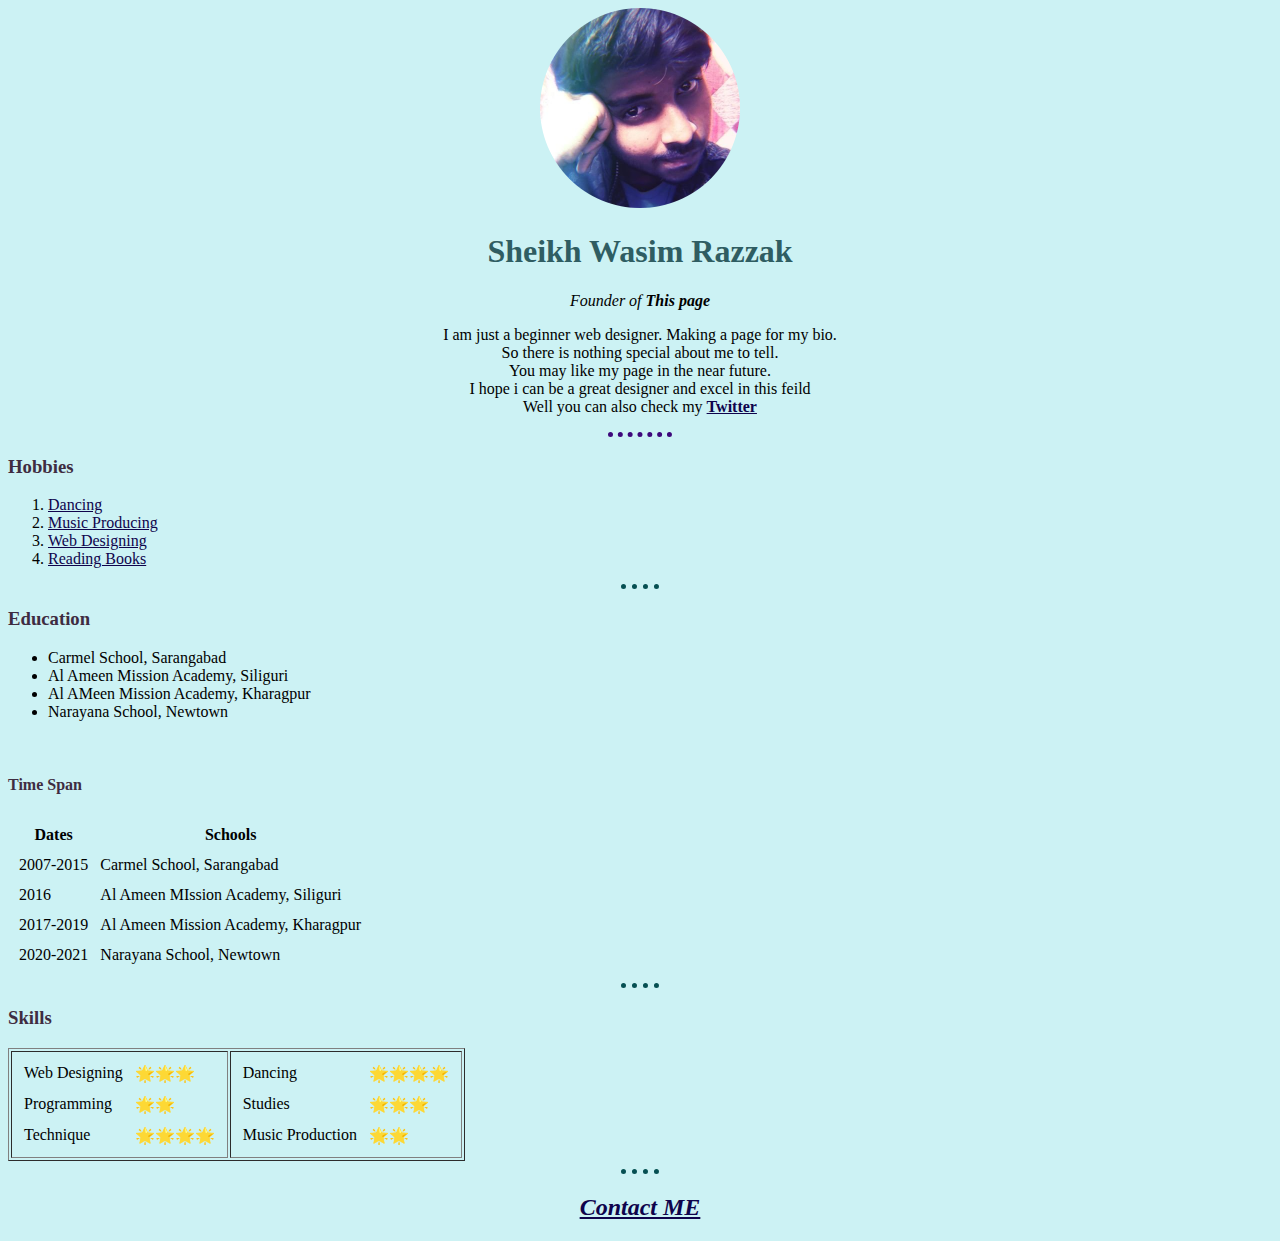
<file: index.html>
<!DOCTYPE html>
<html lang="en">
<head>
    <meta charset="UTF-8">
    <title>Wasim's personal site</title>
    <link rel="stylesheet" href="styles.css">
</head>
<body>
    <center>
        <img src="Profile pic 5.png" alt="Wasim Profile Picture">
             <h1>Sheikh Wasim Razzak</h1>
                <em><p>Founder of <strong>This page</strong></p></em>
                <p>I am just a beginner web designer.
                     Making a page for my bio. 
                     <br> So there is nothing special about me to tell. 
                     <br> You may like my page in the near future. 
                     <br> I hope i can be a great designer and excel in this feild 
                     <br> Well you can also check my <strong><a href="https://twitter.com/skwasimrazzak">Twitter</a></strong>  </p>
        </center>
         <hr class="x">
         <h3>Hobbies</h3>
             <ol>
                 <li><a href="https://www.youtube.com/watch?v=DPmhJVe-950"> Dancing</li></a>
                 <li><a href="https://www.youtube.com/watch?v=hu9T53tU0uA&t=1s"> Music Producing</a></li>
                 <li><a href="index.html">Web Designing</a> </li>
                 <li><a href="https://www.youtube.com/watch?v=zXsagvn4RE8">Reading Books</a> </li>
             </ol>
         <hr>
         <h3>Education</h3>
             <ul>
                <li>Carmel School, Sarangabad</li>
                <li>Al Ameen Mission Academy, Siliguri</li> 
                <li>Al AMeen Mission Academy, Kharagpur</li>
                <li>Narayana School, Newtown</li>
            </ul>
            <br>
        <h4>Time Span</h4>
         <table cellspacing="10" >
             <thead>
                 <tr>
                     <th>Dates</th>
                     <th>Schools</th>
                 </tr>
             </thead>
             <tbody>
                <tr>
                    <td>2007-2015</td>
                    <td> Carmel School, Sarangabad</td>
                </tr>
                <tr>
                    <td>2016</td>
                    <td> Al Ameen MIssion Academy, Siliguri</td>
                </tr>
                <tr>
                    <td>2017-2019</td>
                    <td> Al Ameen Mission Academy, Kharagpur</td>
                </tr>
                <tr>
                    <td>2020-2021</td>
                    <td> Narayana School, Newtown</td>
                </tr>
             </tbody>
         </table>
         <hr>
         <h3>Skills</h3>
         <table border="1">
             <tr>
                 <td>
                     <table cellspacing="10">
                         <tr>
                             <td>Web Designing</td>
                             <td>🌟🌟🌟</td>
                         </tr>
                         <tr>
                             <td>Programming</td>
                             <td>🌟🌟</td>
                         </tr>
                         <tr>
                             <td>Technique</td>
                             <td>🌟🌟🌟🌟</td>
                         </tr>
                         
                     </table>
                 </td>
                 <td>
                     <table cellspacing="10">
                         <tr>
                             <td>Dancing</td>
                             <td>🌟🌟🌟🌟</td>
                         </tr>
                         <tr>
                             <td>Studies</td>
                             <td>🌟🌟🌟</td>
                         </tr>
                         <tr>
                             <td>Music Production</td>
                             <td>🌟🌟</td>
                         </tr>
                     </table>
                 </td>
             </tr>
        </table>

        <hr>
        <center>
        <p><h2><a class="w" href="My Contacts.html"><em><strong>Contact ME </strong></em></a></h2></p>
        </center>
         
</body>
</html>
</file>
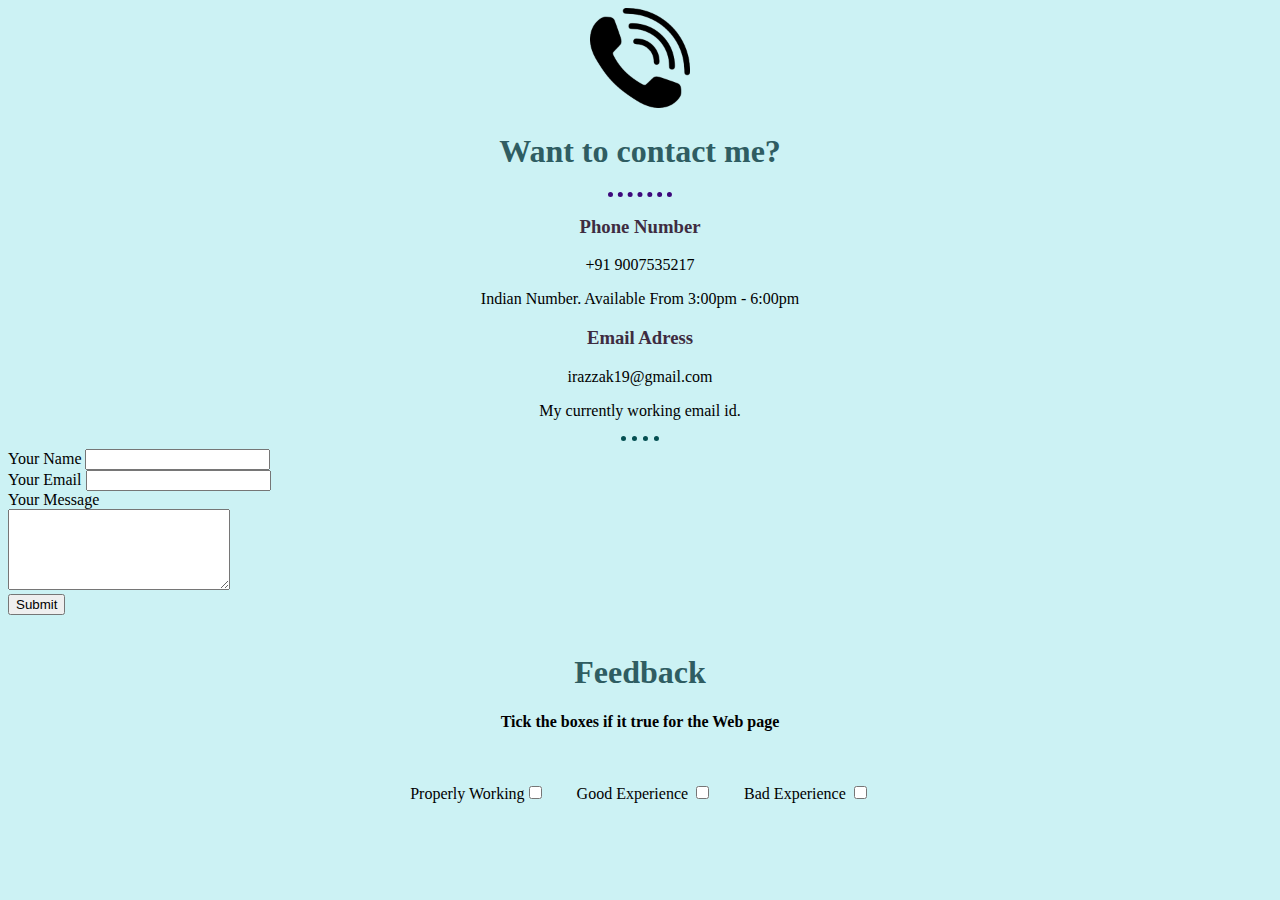
<file: My Contacts.html>
<!DOCTYPE html>
<html lang="en">
<head>
    <meta charset="UTF-8">
    
    <title>My Contacts</title>
    <link rel="stylesheet" href="styles.css">
</head>
<body>
    <center>
    
    <img src="contact 3.png" alt="">
        <h1>Want to contact me?</H1>
        <hr class="x">
        <h3>Phone Number</h3>
            <p>+91 9007535217</p>
            <p>Indian Number. Available From 3:00pm - 6:00pm</p>
        
        <h3>Email Adress</h3>
            <p>irazzak19@gmail.com</p>
            <p>My currently working  email id.</p>
        </center>
        <hr>
    <form action="mailto:irazzak19@gmail.com" method="POST" enctype="text/plain">
        <label for="">Your Name</label>
        <input type="text" name="Your Name" id=""><br>
        <label for="">Your Email</label>
        <input type="email" name="Your Email" id=""><br>
        <label for="">Your Message</label><br>
        <textarea name="Your Message" id="" cols="25" rows="5"></textarea><br>
        <input type="submit" name="" id="">
        <br>
        <br>
        <center>
            <H1>Feedback</H1>
            <strong><h4 class="b">Tick the boxes if it true for the Web page</h4></strong>
        <table cellspacing="30px">
            <tr>
                <td><label for="">Properly Working</label><input type="checkbox"></td>
                <td><label for="">Good Experience</label> <input type="checkbox"></td>
                <td><label for="">Bad Experience</label> <input type="checkbox"></td>

            </tr>
        </table>
    </center>
    </form>    
    
    
</body>
</html>
</file>
<file: styles.css>
/**********************************Tag Selector**********************************/
        body{background-color: #CCF2F4  ;}  /**/

        hr{ 
            border-style: none;
            border-top: dotted;
            width: 3%;
            border-color: #055052;
            border-width: 5px;
        }
        h1{color: #2F5D62;}
        h3{color: #3E2C41;}
        h4{color: #3E2C41;}
        
        a:link { color: #0F044C;}
        a:hover{ color: #FF2626;}
        

/**********************************Class Selector**********************************/
.x{border-color: #3D087B;
   width: 5%;}
.b{ color: black;}

/**********************************ID Selector**********************************/
</file>
